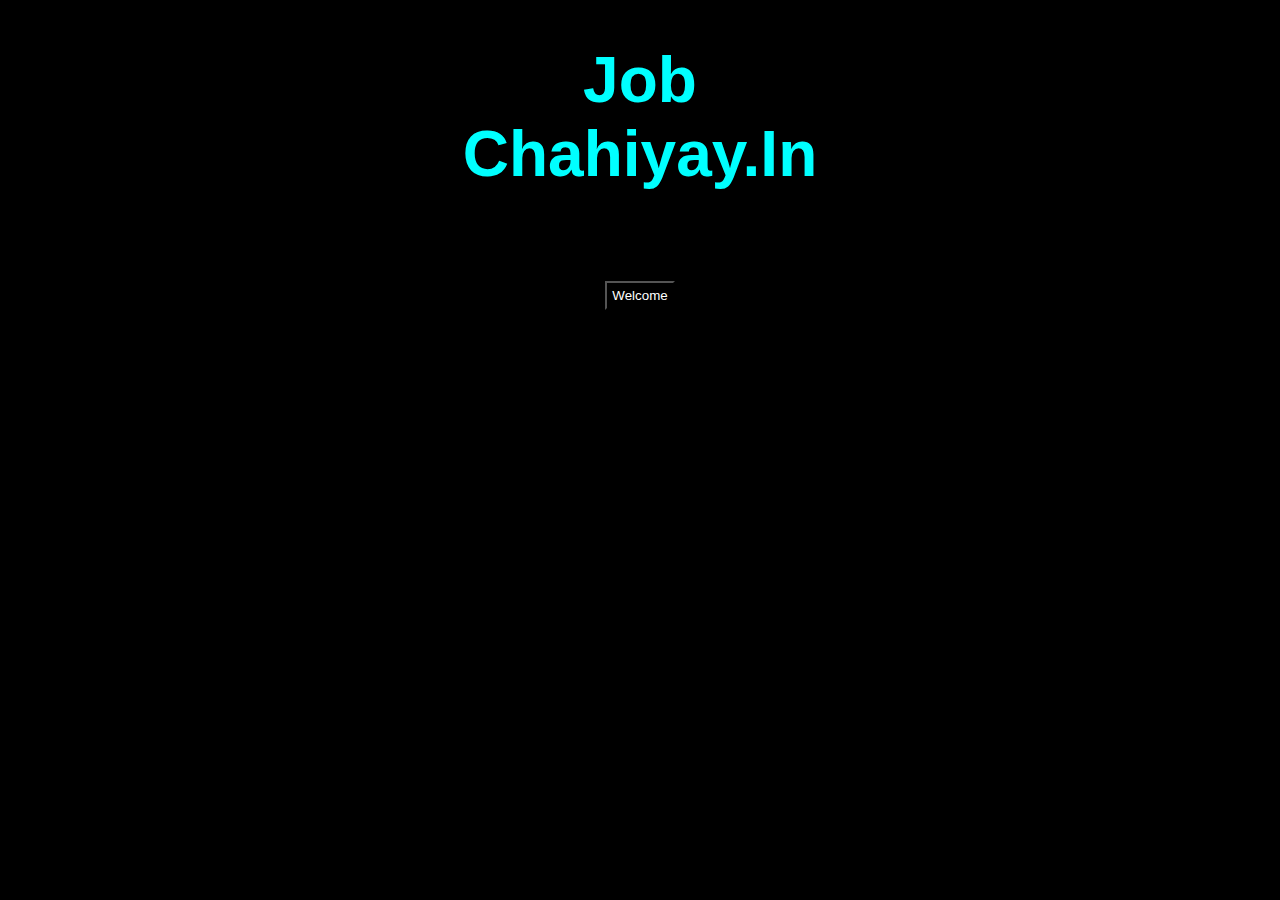
<file: index.html>
<!DOCTYPE html>
<html>

<head>
    <title>Job Chayay.in:</title>
    <link rel="stylesheet" type="text/css" href="style.css">

</head>

<body id=hadia>
    <form action="index2.html">
        <h1>Job <br /> Chahiyay.In</h1>
        <br />
        <input type="submit" value="Welcome">


</body>

</html>
</file>
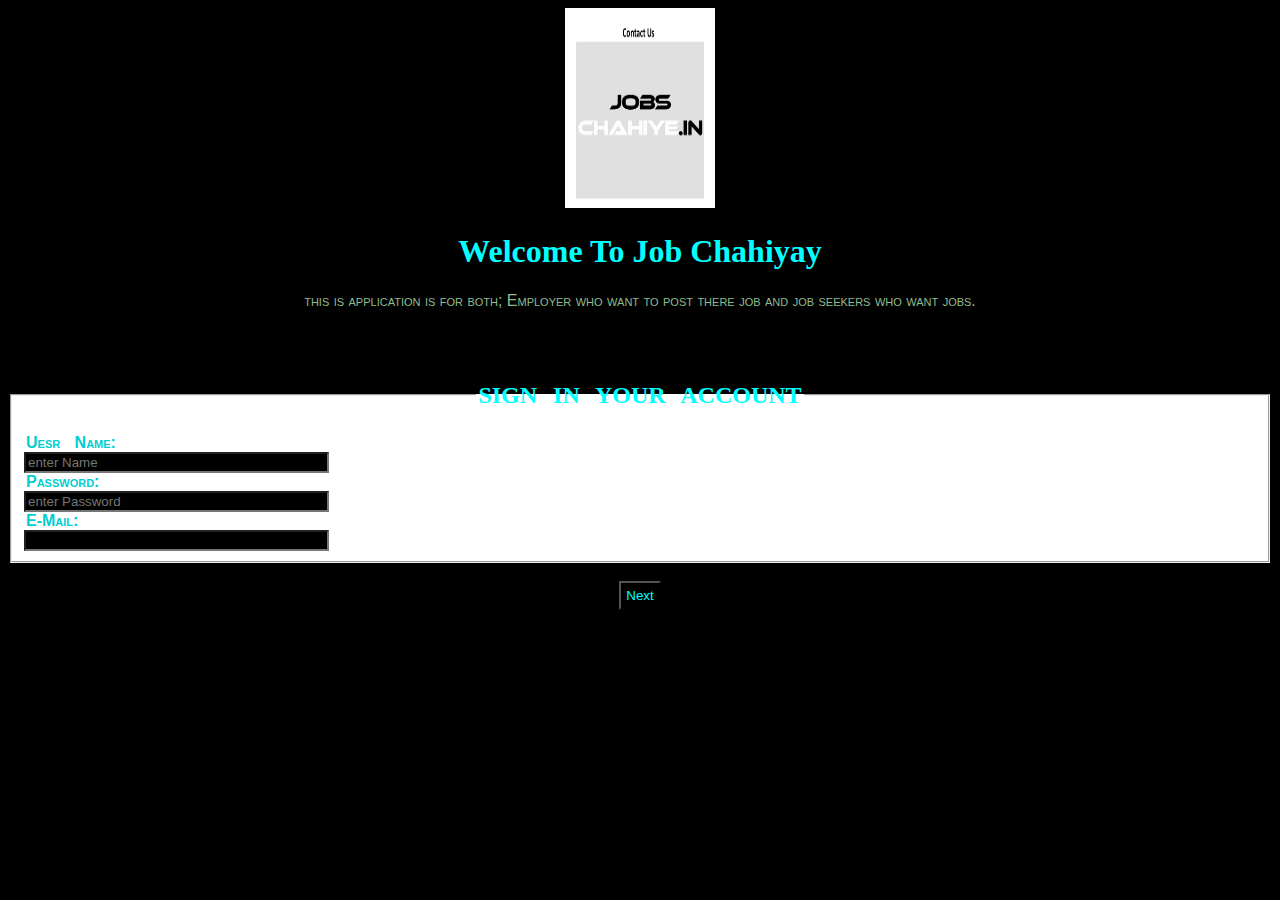
<file: index2.html>
<!DOCTYPE html>
<html>

<head>
    <title>job chahiyay</title>
    <link rel="stylesheet" type="text/css" href="style.css">
</head>



<body class="body">
    <img src="images/jobs-chahiye-contact-us-1-638.jpg" alt="logo" width="150" height="200">

    <h1 id="one">Welcome To Job Chahiyay</h1>
    <p id="two">this is application is for both; Employer who want to post there job and job seekers who want jobs.
        <br />
        <br />
        <br />
    </p>

    <form action="welcom.html">
        <fieldset class="three">
            <legend id="four">
                <h2>Sign in Your Account</h2>
            </legend>

            <label>Uesr Name:
                    <br /><input type="text" name="User name" required="required" size="35" maxlength="30" placeholder="enter Name" id="six">

                </label><br />
            <label>
                    Password:
                    <br /><input type="password" name="password" required="required" size="35" maxlength="30" placeholder="enter Password" id="six">
                    
                </label><br />
            <label>
                E-Mail:
                <br /><input type="email" name="email" size="35" maxlength="30" id="six" required="required" >
            </label>

        </fieldset><br />
        <input type="submit" value="Next" id="fatima">

    </form>

</body>

</html>
</file>
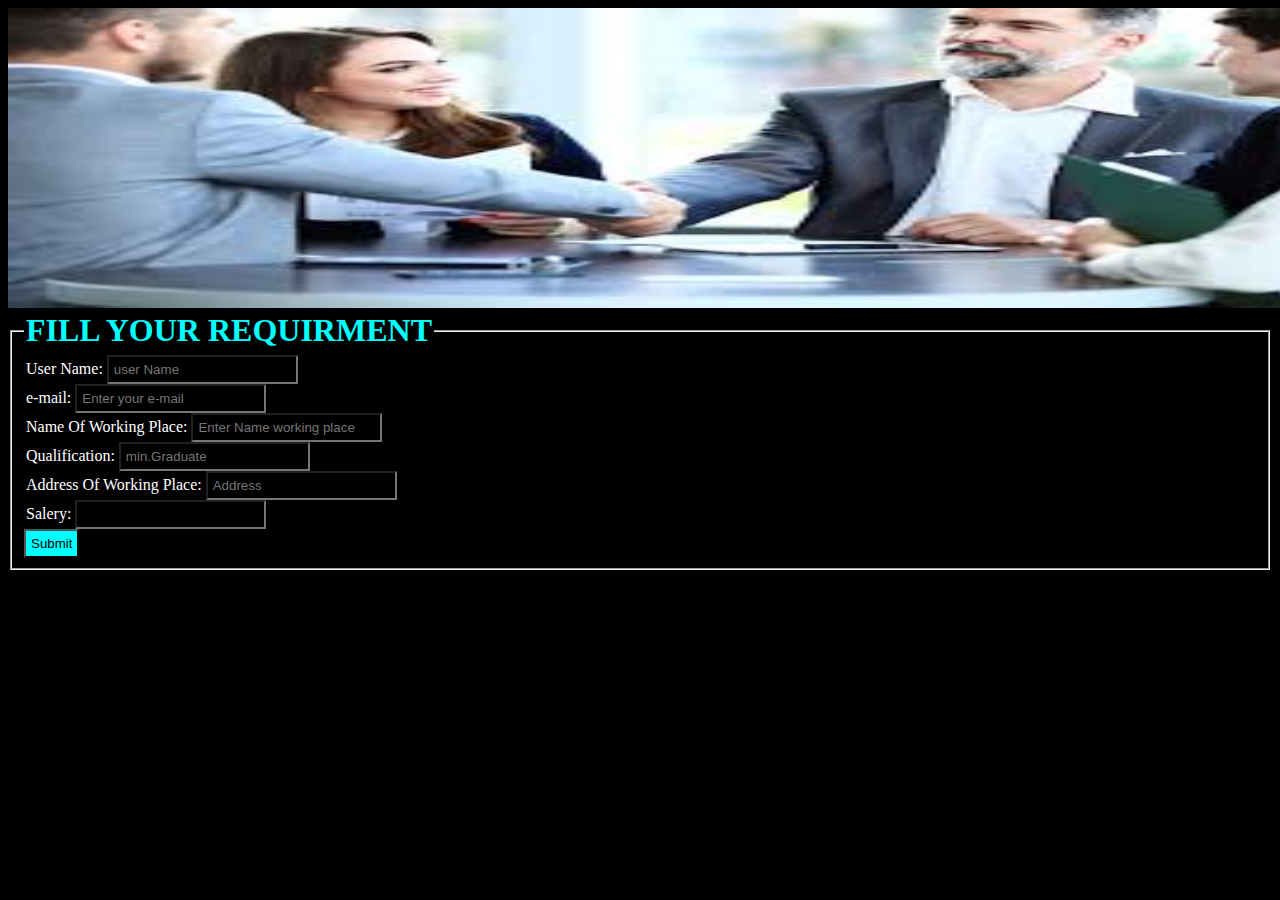
<file: jp.html>
<!DOCTYPE html>
<html>

<head>
    <title>chaiyay</title>
    <link rel="stylesheet" type="text/css" href="style.css">
</head>

<body id="what">
    <img src="images/index.jpeg" alt="meeting" width="1300" height="300">
    <form action="thank2.html">
        <fieldset>
            <legend class="why">Fill Your Requirment</legend>
            <label>
                    User Name:
                    <input type="text" name="user name" required="required"  placeholder="user Name">

                </label><br />
            <label>
                    e-mail:
                    <input type="email" name="email"  placeholder="Enter your e-mail" required="required">

                </label><br />
            <label>
                    Name Of Working Place:
                    <input type="text" name="wp" required="required" placeholder="Enter Name working place" >

                </label><br />
            <label>
                    Qualification:
                    <input type="text" name="Qual." placeholder="min.Graduate" required="required" >

                </label><br />
            <label>
                    Address Of Working Place:
                    <input type="text" name="Address" placeholder="Address" required="required" >
                </label> <br />
            <label>
                    Salery:
                    <input type="text" name="salery" required="required">

                </label><br />
            <input type="submit" value="Submit" id="white">
        </fieldset>
    </form>

</body>

</html>
</file>
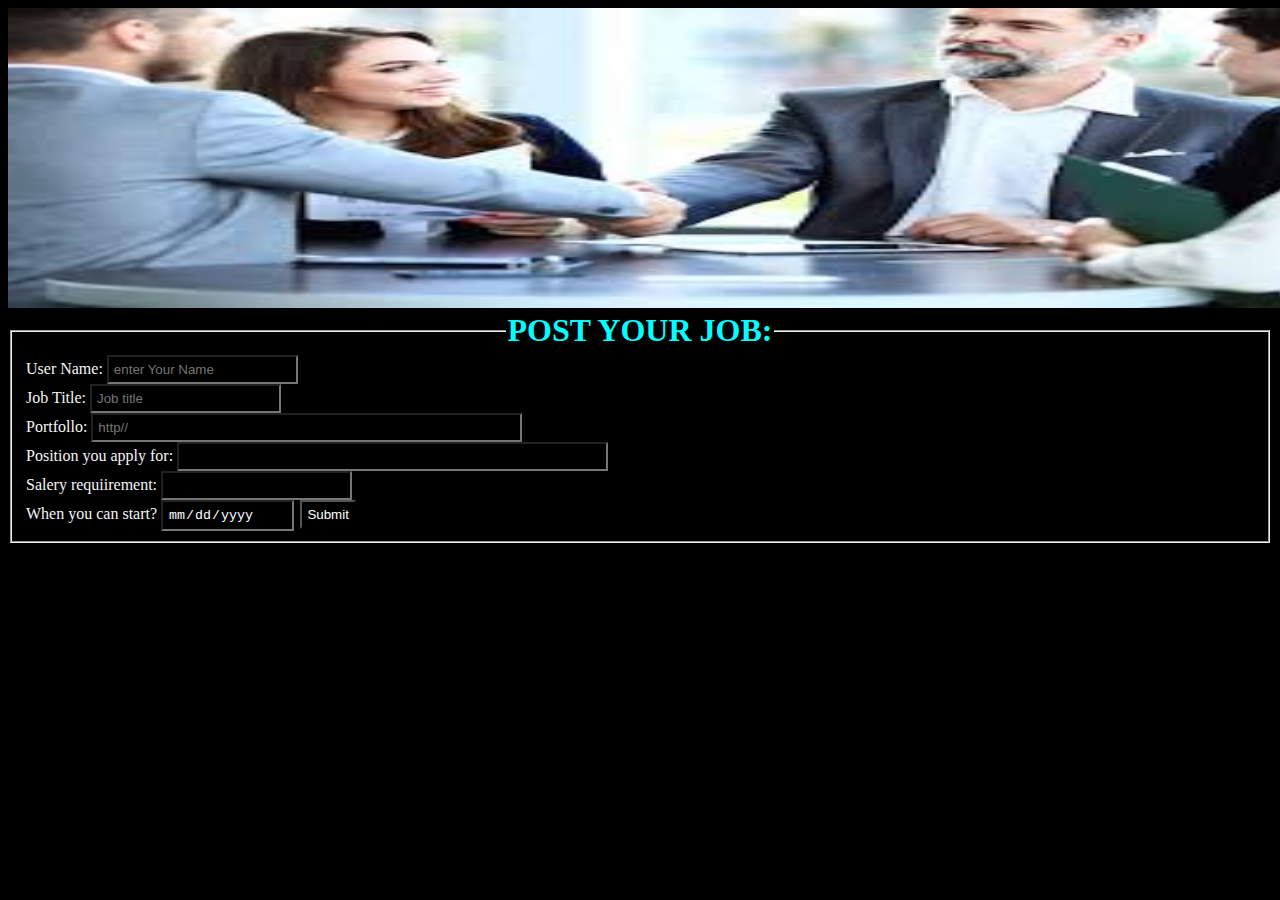
<file: js.html>
<!DOCTYPE html>
<html>

<head>
    <title>job chahiyay.in</title>
    <link rel="stylesheet" type="text/css" href="style.css">
</head>

<body class="benten">
    <img src="images/index.jpeg" alt="meeting" width="1300" height="300">

    <form action="thanks.html">
        <fieldset>
            <legend id="goku">Post your Job:</legend>
            <label>User Name:
             <input type="text" name="user name" size="20" maxlength="15" placeholder="enter Your Name" required="required"></label>
            <br />
            <label>
                 Job Title:
                 <input type="text" name="job title" placeholder="Job title" required="required">
                 <br />

             </label>
            <label>
                 Portfollo:
                 <input type="text" name="type" placeholder="http//" size="50" maxlength="60" required="required">

             </label><br />
            <label>
                 Position you apply for:
                 <input type="text" name="position.." size="50" maxlength="60" required="required" ><br />

             </label>
            <label>
                 Salery requiirement:
                 <input type="number" size="10" maxlength="20" name="salery" required="required"><br />

             </label>
            <label>
                 When you can start?
                 <input type="date" name="date" placeholder="date" required>
             </label>
            <input type="submit" value="Submit">

        </fieldset>
    </form>
</body>

</html>
</file>
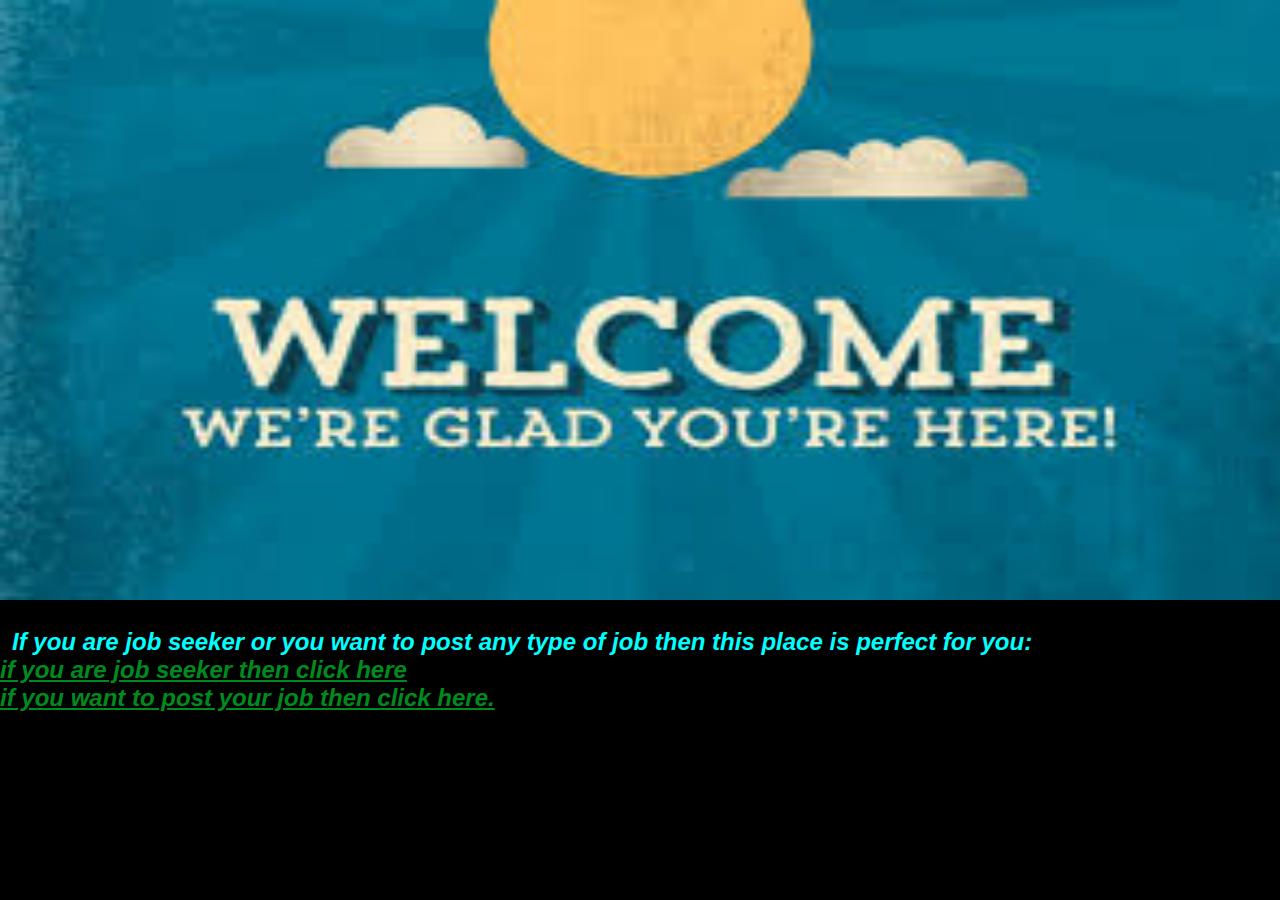
<file: welcom.html>
<!DOCTYPE html>
<html>

<head>
    <title>welcome</title>
    <link rel="stylesheet" type="text/css" href="style.css">

</head>


<body class="seven">
    <img src="images/welcome.jpeg" width="1300" height="600">

    <p id="eight"><i>If you are job seeker or you want to post any type of job then this place is perfect for you:
        <br /><a href="js.html" >if you are job seeker then click here</a>
        <br /><a href="jp.html" >if you want to post your job then click here.</a>
    </i></p>


</body>

</html>
</file>
<file: style.css>
#one {
    color: aqua;
}

.body {
    background-color: black;
    color: blanchedalmond;
    text-align: center;
}

#two {
    color: darkseagreen;
    font-family: Arial, Helvetica, sans-serif;
    font-variant: small-caps;
    text-align: center;
}

.three {
    background-color: white;
    color: darkturquoise;
    font-family: Arial, Helvetica, sans-serif;
    font-weight: bold;
    font-variant: small-caps;
    word-spacing: 10px;
    text-align: left;
}

#four {
    text-align: center;
    color: cyan;
    font-family: cursive;
    text-transform: uppercase;
}

#six {
    padding: 1px 2px;
}

.seven {
    background-color: black;
    color: cyan;
    font-weight: bolder;
    margin: 0;
    padding: 0;
}

a:link {
    color: rgb(0, 139, 30);
}

a:hover {
    color: darkturquoise;
}

a:visited {
    color: hotpink;
}

a:active {
    color: lime;
}

#eight {
    text-indent: 12px;
    font-family: 'Franklin Gothic Medium', 'Arial Narrow', Arial, sans-serif;
    font-size: x-large;
    font-weight: bold;
}

.benten {
    background-color: black;
    color: whitesmoke;
}

#goku {
    text-align: center;
    text-transform: uppercase;
    font-weight: bolder;
    font-family: Georgia, 'Times New Roman', Times, serif;
    color: aqua;
    font-size: xx-large;
}

input {
    padding: 2px;
}

#what {
    background-color: black;
    color: white;
}

.why {
    font-weight: bolder;
    font-size: xx-large;
    color: aqua;
    font-family: Georgia, 'Times New Roman', Times, serif;
    text-transform: uppercase;
}

label {
    padding: 2px;
}

input {
    padding: 5px;
    background-color: black;
    color: white;
}

#white {
    background-color: aqua;
    color: black;
}

#hadia {
    font-family: 'Trebuchet MS', 'Lucida Sans Unicode', 'Lucida Grande', 'Lucida Sans', Arial, sans-serif;
    font-weight: bolder;
    text-align: center;
    padding: auto;
    background-color: black;
    color: aqua;
    font-size: xx-large;
}

input {
    padding: 5px;
}

#fatima {
    color: aqua;
    background-color: black;
    text-align: right;
}
</file>
